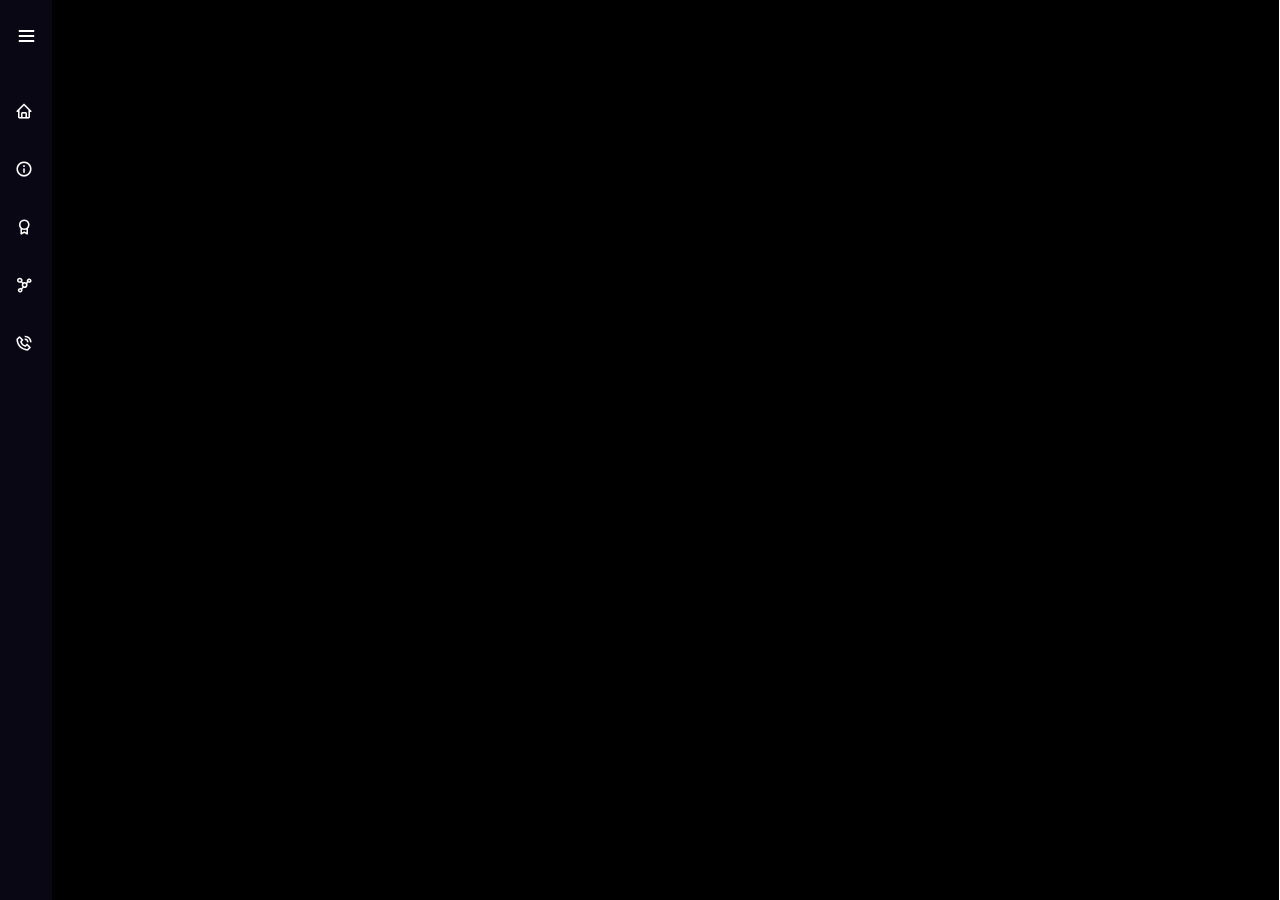
<file: html/education.html>
<!DOCTYPE html>
<html lang="en">
  <head>
    <meta charset="UTF-8" />
    <meta http-equiv="X-UA-Compatible" content="IE=edge" />
    <meta name="viewport" content="width=device-width, initial-scale=1.0" />
    <link rel="stylesheet" href="../styles/navbar.css" />
    <link
      href="https://unpkg.com/boxicons@2.0.7/css/boxicons.min.css"
      rel="stylesheet"
    />
    <title>Document</title>
    <link rel="stylesheet" href="../styles/education.css" />
  </head>
  <body>
    <div class="sidebar">
      <div class="logo-details">
        <i class="bx bx-user icon"></i>
        <div class="my_name">Sarath Vangipuram</div>
        <i class="bx bx-menu" id="toggle-btn"></i>
      </div>
      <ul class="nav-list">
        <li>
          <a href="#home">
            <i class="bx bx-home"></i>
            <span class="links_name">Home</span>
          </a>
          <span class="tooltip">Home</span>
        </li>

        <li>
          <a href="#about">
            <i class="bx bx-info-circle"></i>
            <span class="links_name">About</span>
          </a>
          <span class="tooltip">About</span>
        </li>
        <li>
          <a href="#education">
            <i class="bx bx-award"></i>
            <span class="links_name">Education</span>
          </a>
          <span class="tooltip">Education</span>
        </li>
        <li>
          <a href="#projects">
            <i class="bx bx-network-chart"></i>
            <span class="links_name">Projects</span>
          </a>
          <span class="tooltip">Projects</span>
        </li>
        <li>
          <a href="#contact">
            <i class="bx bx-phone-call"></i>
            <span class="links_name">Contact</span>
          </a>
          <span class="tooltip">Contact</span>
        </li>
      </ul>
    </div>
    <section id="education">
      <h1>Education</h1>
      <ul>
        <li>
          SSC(class 10) Bhashyam High School
          <br />
          <div class="indent">
            <p class="address">
              6th Ln, Pandaripuram, Ashok Nagar, Guntur, Andhra Pradesh 522002
            </p>
            Year of passing out( <span class="year">2019</span> )
            <br />
            <span class="marks">9.8 GPA</span>
          </div>
        </li>
        <li>
          Inter(+1, +2) Bhashyam Junior Collage
          <br />
          <div class="indent">
            <p class="address">
              Chandramouli Nagar, Guntur, Andhra Pradesh 522007
            </p>
            Year of passing out(<span class="year">2021</span>)
            <br />
            <span class="marks">94.5%</span>
          </div>
        </li>

        <li>
          B.tech VIT-AP Pvt Univ (CSE)
          <br />
          <div class="indent">
            <p class="address">
              VIT-AP University, G-30, Inavolu, Beside AP Secretariat Amaravati,
              Andhra Pradesh 522237
            </p>
            Expected Year of passing out(<span class="year">2025</span>)
            <br />
            <span class="marks"> - </span>
          </div>
        </li>
      </ul>
    </section>
    <script>
      let sidebar = document.querySelector(".sidebar");
      let closeBtn = document.querySelector("#toggle-btn");

      closeBtn.addEventListener("click", () => {
        sidebar.classList.toggle("open");
        toggleBtnChange();
      });

      function toggleBtnChange() {
        // changing the nav bar btn icon
        let closeCls = "bx-message-square-x";
        let openCls = "bx-menu";
        if (sidebar.classList.contains("open")) {
          closeBtn.classList.replace(openCls, closeCls);
        } else {
          closeBtn.classList.replace(closeCls, openCls);
        }
      }
    </script>
  </body>
</html>
</file>
<file: styles/navbar.css>
/* Google Font Link */
@import url("https://fonts.googleapis.com/css2?family=Poppins:wght@200;300;400;500;600;700&display=swap");
* {
  margin: 0;
  padding: 0;
  box-sizing: border-box;
  font-family: "Poppins", sans-serif;
}

.parallax-container {
  overflow: hidden;
}

section {
  position: relative;
  background: #e4e9f7;
  min-height: 100vh;
  padding: 20px;
  top: 0;
  left: 25px;
  width: calc(100% - 26px);
  transition: all 0.5s ease;
  z-index: 2;
  overflow-x: hidden;
}

.sidebar.open ~ section {
  left: 250px;
  width: calc(100% - 250px);
}

.bg-anim {
  min-height: 100vh;
  height: 100%;
  width: 100%;
  position: absolute;
  top: 0;
  left: 0;
  z-index: -1;
  transition: 0.1s ease;
}

/* width */
::-webkit-scrollbar {
  width: 5px;
}

/* Track */
::-webkit-scrollbar-track {
  box-shadow: inset 0 0 5px rgb(0, 0, 0);
}

/* Handle */
::-webkit-scrollbar-thumb {
  background: rgb(1, 130, 118);
  border-radius: 10px;
}

/* Handle on hover */
::-webkit-scrollbar-thumb:hover {
  background: rgb(0, 163, 163);
}

.sidebar {
  position: fixed;
  left: 0;
  top: 0;
  height: 100%;
  width: 52px;
  background: rgb(9, 7, 19);
  padding: 6px 14px;
  z-index: 99;
  transition: all 0.5s ease;
}

.sidebar.open {
  width: 250px;
}

.sidebar .logo-details {
  height: 60px;
  display: flex;
  align-items: center;
  position: relative;
}

.sidebar .logo-details .icon {
  opacity: 0;
  transition: all 0.5s ease;
}

.sidebar .logo-details .my_name {
  color: #fff;
  font-size: 18px;
  font-weight: 600;
  opacity: 0;
  transition: all 0.5s ease;
}

.sidebar.open .logo-details .icon,
.sidebar.open .logo-details .my_name {
  opacity: 1;
}

.sidebar .logo-details #toggle-btn {
  position: absolute;
  top: 50%;
  right: 0;
  transform: translateY(-50%);
  font-size: 22px;
  transition: all 0.4s ease;
  font-size: 23px;
  text-align: center;
  cursor: pointer;
  transition: all 0.5s ease;
}

.sidebar.open .logo-details #toggle-btn {
  text-align: right;
}

.sidebar i {
  color: #fff;
  height: 60px;
  min-width: 20px;
  font-size: 28px;
  text-align: center;
  line-height: 60px;
}

.sidebar .nav-list {
  margin-top: 20px;
  height: 100%;
}

.sidebar li {
  position: relative;
  margin: 8px 0;
  list-style: none;
}

.sidebar li .tooltip {
  position: absolute;
  top: -20px;
  left: calc(100% + 15px);
  z-index: 3;
  background: #fff;
  box-shadow: 0 5px 10px rgba(0, 0, 0, 0.3);
  padding: 6px 12px;
  border-radius: 4px;
  font-size: 15px;
  font-weight: 400;
  opacity: 0;
  white-space: nowrap;
  pointer-events: none;
  transition: 0s;
}

.sidebar li:hover .tooltip {
  opacity: 1;
  pointer-events: auto;
  transition: all 0.4s ease;
  top: 50%;
  transform: translateY(-50%);
}

.sidebar.open li .tooltip {
  display: none;
}

.sidebar li a {
  display: flex;
  height: 100%;
  width: 100%;
  border-radius: 12px;
  align-items: center;
  text-decoration: none;
  transition: all 0.4s ease;
}

.sidebar:not(.open) li a {
  border-radius: 5px;
  transition: 0.5s;
}
.sidebar:not(.open) li a:hover {
  transform: translate(0px, -10px) scale(1.2, 1.2);
}

.sidebar li a .links_name {
  color: #fff;
  font-size: 15px;
  font-weight: 400;
  white-space: nowrap;
  opacity: 0;
  pointer-events: none;
  transition: 0.4s;
}

.sidebar.open li a .links_name {
  opacity: 1;
  pointer-events: auto;
}

.sidebar li i {
  height: 50px;
  line-height: 50px;
  font-size: 18px;
  border-radius: 12px;
}

@media (max-width: 420px) {
  .sidebar li .tooltip {
    display: none;
  }
}

/*# sourceMappingURL=navbar.css.map */
</file>
<file: styles/education.css>
@charset "UTF-8";
* {
  margin: 0;
  padding: 0;
  box-sizing: border-box;
  font-family: "Poppins", sans-serif;
}

.parallax-container {
  overflow: hidden;
}

section {
  position: relative;
  background: #e4e9f7;
  min-height: 100vh;
  padding: 20px;
  top: 0;
  left: 25px;
  width: calc(100% - 26px);
  transition: all 0.5s ease;
  z-index: 2;
  overflow-x: hidden;
}

.sidebar.open ~ section {
  left: 250px;
  width: calc(100% - 250px);
}

.bg-anim {
  min-height: 100vh;
  height: 100%;
  width: 100%;
  position: absolute;
  top: 0;
  left: 0;
  z-index: -1;
  transition: 0.1s ease;
}

/* width */
::-webkit-scrollbar {
  width: 5px;
}

/* Track */
::-webkit-scrollbar-track {
  box-shadow: inset 0 0 5px rgb(0, 0, 0);
}

/* Handle */
::-webkit-scrollbar-thumb {
  background: rgb(1, 130, 118);
  border-radius: 10px;
}

/* Handle on hover */
::-webkit-scrollbar-thumb:hover {
  background: rgb(0, 163, 163);
}

#education {
  display: grid;
  place-content: center;
  background: #000;
  color: white;
  padding: 30px;
}

#education > h1,
#education ul li {
  opacity: 0;
  transform: translateX(-50%);
  transition: 0.5s;
}

.show {
  opacity: 1 !important;
  transform: translateX(0) !important;
}

#education > h1 {
  font-size: 2rem;
  font-weight: bolder;
  margin-bottom: 10px;
}

#education > h1::after {
  content: "";
  display: block;
  width: 150px;
  height: 2px;
  background: white;
}

.address {
  color: grey;
}

.year,
.marks {
  color: rgb(1, 130, 118);
}

.indent {
  margin-left: 30px;
}

#education ul {
  list-style: none; /* Remove default bullets */
}

#education ul li::before {
  content: "→"; /* Add content: \2022 is the CSS Code/unicode for a bullet */
  color: rgb(1, 130, 118); /* Change the color */
  font-weight: bolder; /* If you want it to be bold */
  display: inline-block; /* Needed to add space between the bullet and the text */
  width: 1em; /* Also needed for space (tweak if needed) */
  margin-left: -1em; /* Also needed for space (tweak if needed) */
}

/*# sourceMappingURL=education.css.map */
</file>
